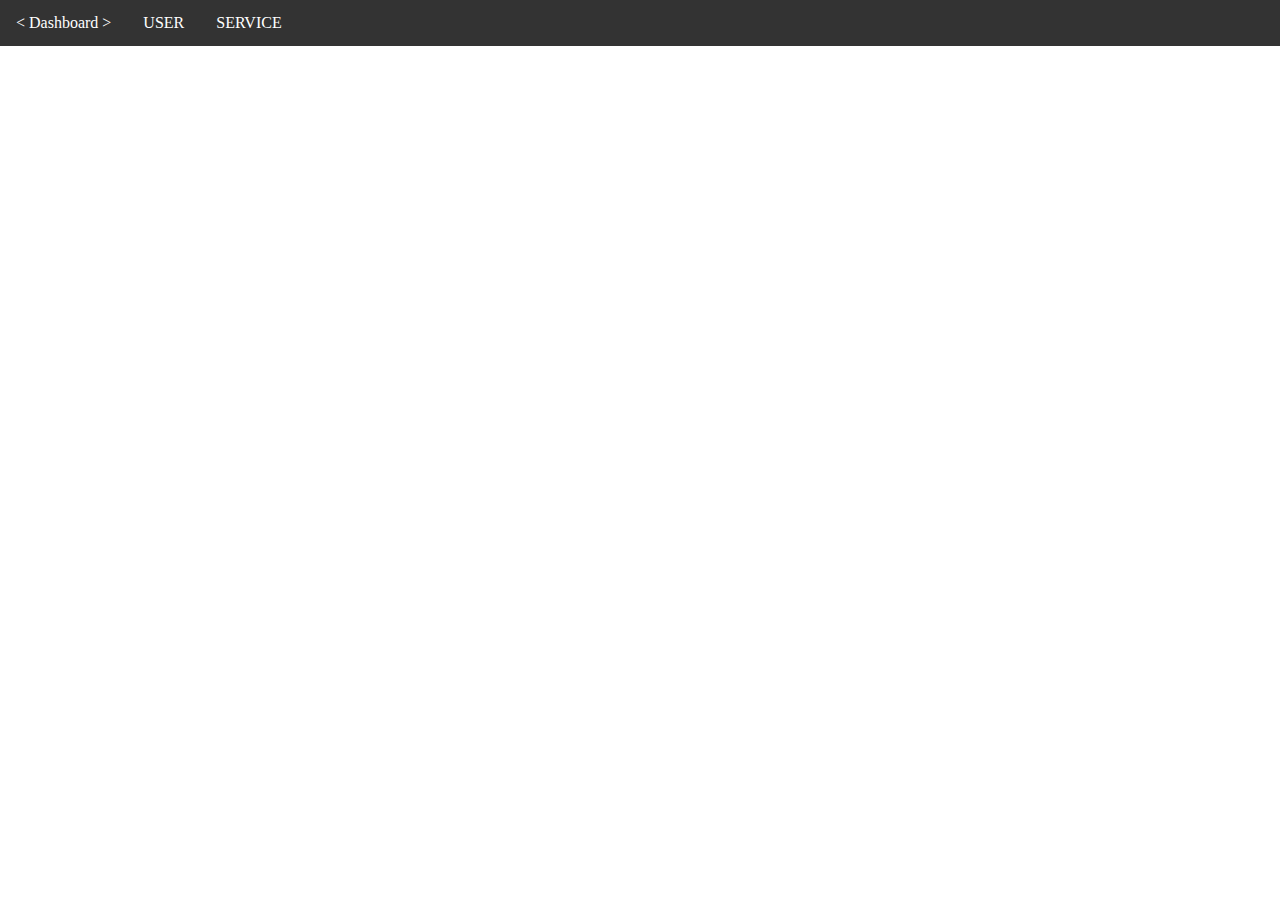
<file: ui/jsonResults.html>
<!DOCTYPE html>
<html>
<head>
	<title>ERC DASHBOARD</title>
	<style >
		body {margin:0;}

		ul {
		    list-style-type: none;
		    margin: 0;
		    padding: 0;
		    overflow: hidden;
		    background-color: #333;
		    position: fixed;
		    top: 0;
		    width: 100%;
		}

		li {
		    float: left;
		}

		li a {
		    display: block;
		    color: white;
		    text-align: center;
		    padding: 14px 16px;
		    text-decoration: none;
		}

		li a:hover:not(.active) {
		    background-color: #111;
		}
	
	</style>
</head>
<body>
<ul>
  <li><a class="active">< Dashboard ></a></li>
  <li><a href="#news" >USER</a></li>
  <li><a href="#contact">SERVICE</a></li>
</ul>

</body>
</html>
</file>
